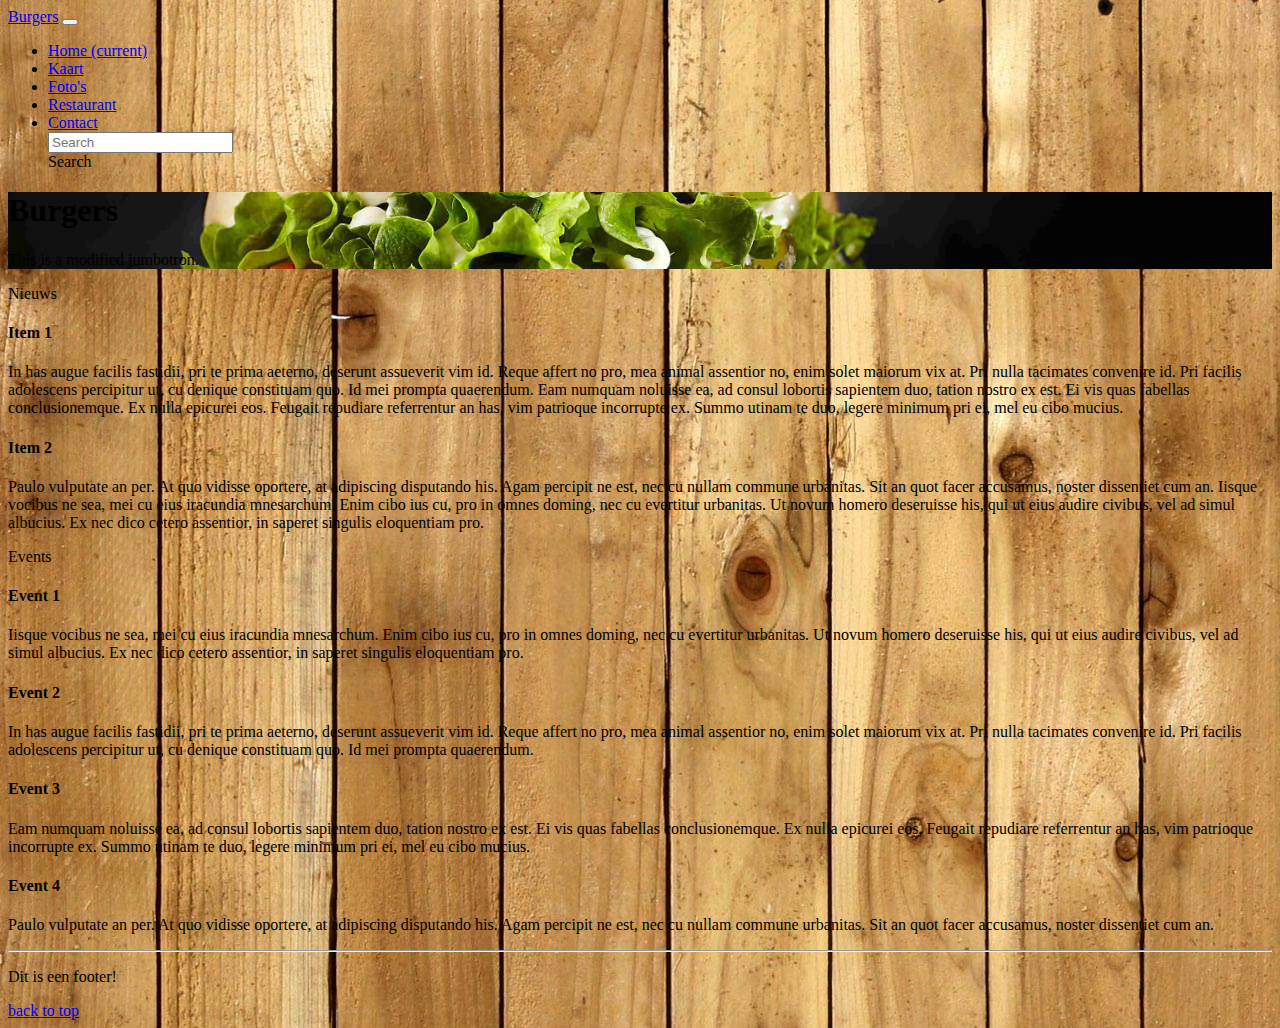
<file: index.html>
<!DOCTYPE html>
<html>
  <head>
    <meta charset="utf-8">
    <meta name="viewport" content="width=device-width, initial-scale=1.0">
    <link href="style.css" rel="stylesheet" type="text/css">
    <link rel="stylesheet" href="https://stackpath.bootstrapcdn.com/bootstrap/4.1.3/css/bootstrap.min.css" integrity="sha384-MCw98/SFnGE8fJT3GXwEOngsV7Zt27NXFoaoApmYm81iuXoPkFOJwJ8ERdknLPMO" crossorigin="anonymous">
    <title>restaurant-css-framework</title>
  </head>

  <body>

    <!--navigation-->

    <nav class="navbar navbar-expand-lg navbar-light bg-dark">

      <a class="navbar-brand" href="#!">Burgers</a>

      <button class="navbar-toggler" type="button" data-toggle="collapse" data-target="#navbarSupportedContent" aria-controls="navbarSupportedContent" aria-expanded="false" aria-label="Toggle navigation">
        <span class="navbar-toggler-icon"></span>
      </button>

      <div class="collapse navbar-collapse" id="navbarSupportedContent">

        <ul class="navbar-nav mr-auto">
          <li class="nav-item active">
            <a class="nav-link" href="index.html">Home <span class="sr-only">(current)</span></a>
          </li>

          <li class="nav-item active">
            <a class="nav-link" href="kaart.html">Kaart</a>
          </li>

          <li class="nav-item active">
            <a class="nav-link" href="fotos.html">Foto's</a>
          </li>

          <li class="nav-item active">
            <a class="nav-link" href="restaurant.html">Restaurant</a>
          </li>

          <li class="nav-item active">
            <a class="nav-link" href="contact.html">Contact</a>
          </li>

          <div class="input-group input-group-sm">
            <input type="text" class="form-control" aria-label="Small" aria-describedby="inputGroup-sizing-sm" placeholder="Search">

            <div class="input-group-append">
              <span class="input-group-text" id="inputGroup-sizing-sm">Search</span>
            </div>
          </div>

        </ul>
      </div>

    </nav>

    <!--jumbotron-->

    <div class="jumbotron jumbotron-fluid text-white" style=" background-image: url(images/jumbo_burger.jpg); background-size: 100%; background-position: center; background-repeat: no-repeat; background-color: transparent; min-width:383px;">
      <div class="container">
        <h1 class="display-4">Burgers</h1>
        <p class="lead">This is a modified jumbotron.</p>
      </div>
    </div>

    <!--content startpagina-->

    <div class="container">
      <div class="row">


        <div class="col-12 col-md-6">


          <div class="card text-white bg-dark mb-3 d-inline-block" style="max-width: auto;">
            <div class="card-header">Nieuws</div>
            <div class="card-body">
              <h4 class="card-title">Item 1</h4>
              <p class="card-text">

                In has augue facilis fastidii, pri te prima aeterno, deserunt assueverit vim id. Reque affert no pro, mea animal assentior no, enim solet maiorum vix at. Pri nulla tacimates convenire id. Pri facilis adolescens percipitur ut, cu denique constituam quo. Id mei prompta quaerendum.

                Eam numquam noluisse ea, ad consul lobortis sapientem duo, tation nostro ex est. Ei vis quas fabellas conclusionemque. Ex nulla epicurei eos. Feugait repudiare referrentur an has, vim patrioque incorrupte ex. Summo utinam te duo, legere minimum pri ei, mel eu cibo mucius.

              </p>

              <h4 class="card-title">Item 2</h4>
              <p class="card-text">

                Paulo vulputate an per. At quo vidisse oportere, at adipiscing disputando his. Agam percipit ne est, nec cu nullam commune urbanitas. Sit an quot facer accusamus, noster dissentiet cum an.

                Iisque vocibus ne sea, mei cu eius iracundia mnesarchum. Enim cibo ius cu, pro in omnes doming, nec cu evertitur urbanitas. Ut novum homero deseruisse his, qui ut eius audire civibus, vel ad simul albucius. Ex nec dico cetero assentior, in saperet singulis eloquentiam pro.

              </p>
            </div>
          </div>
        </div>


        <div class="col-12 col-md-6">


          <div class="card text-white bg-dark mb-3 d-inline-block" style="max-width: auto;">
            <div class="card-header">Events</div>
            <div class="card-body">
              <h4 class="card-title">Event 1</h4>
              <p class="card-text">

                Iisque vocibus ne sea, mei cu eius iracundia mnesarchum. Enim cibo ius cu, pro in omnes doming, nec cu evertitur urbanitas. Ut novum homero deseruisse his, qui ut eius audire civibus, vel ad simul albucius. Ex nec dico cetero assentior, in saperet singulis eloquentiam pro.

              </p>

              <h4 class="card-title">Event 2</h4>
              <p class="card-text">

                In has augue facilis fastidii, pri te prima aeterno, deserunt assueverit vim id. Reque affert no pro, mea animal assentior no, enim solet maiorum vix at. Pri nulla tacimates convenire id. Pri facilis adolescens percipitur ut, cu denique constituam quo. Id mei prompta quaerendum.

              </p>

              <h4 class="card-title">Event 3</h4>
              <p class="card-text">

                Eam numquam noluisse ea, ad consul lobortis sapientem duo, tation nostro ex est. Ei vis quas fabellas conclusionemque. Ex nulla epicurei eos. Feugait repudiare referrentur an has, vim patrioque incorrupte ex. Summo utinam te duo, legere minimum pri ei, mel eu cibo mucius.

              </p>

              <h4 class="card-title">Event 4</h4>
              <p class="card-text">

                Paulo vulputate an per. At quo vidisse oportere, at adipiscing disputando his. Agam percipit ne est, nec cu nullam commune urbanitas. Sit an quot facer accusamus, noster dissentiet cum an.

              </p>
            </div>
          </div>
        </div>




      </div>
    </div>

    <!--footer-->

    <hr>

    <div class="container-fluid text-muted">
      <div class="row">
        <p class="col-6">Dit is een footer!</p>
        <a class="col-6 text-right" href="#top">back to top</a>
      </div>
    </div>




    <script src="https://code.jquery.com/jquery-3.3.1.slim.min.js" integrity="sha384-q8i/X+965DzO0rT7abK41JStQIAqVgRVzpbzo5smXKp4YfRvH+8abtTE1Pi6jizo" crossorigin="anonymous"></script>
    <script src="https://cdnjs.cloudflare.com/ajax/libs/popper.js/1.14.3/umd/popper.min.js" integrity="sha384-ZMP7rVo3mIykV+2+9J3UJ46jBk0WLaUAdn689aCwoqbBJiSnjAK/l8WvCWPIPm49" crossorigin="anonymous"></script>
    <script src="https://stackpath.bootstrapcdn.com/bootstrap/4.1.3/js/bootstrap.min.js" integrity="sha384-ChfqqxuZUCnJSK3+MXmPNIyE6ZbWh2IMqE241rYiqJxyMiZ6OW/JmZQ5stwEULTy" crossorigin="anonymous"></script>
  </body>
</html>
</file>
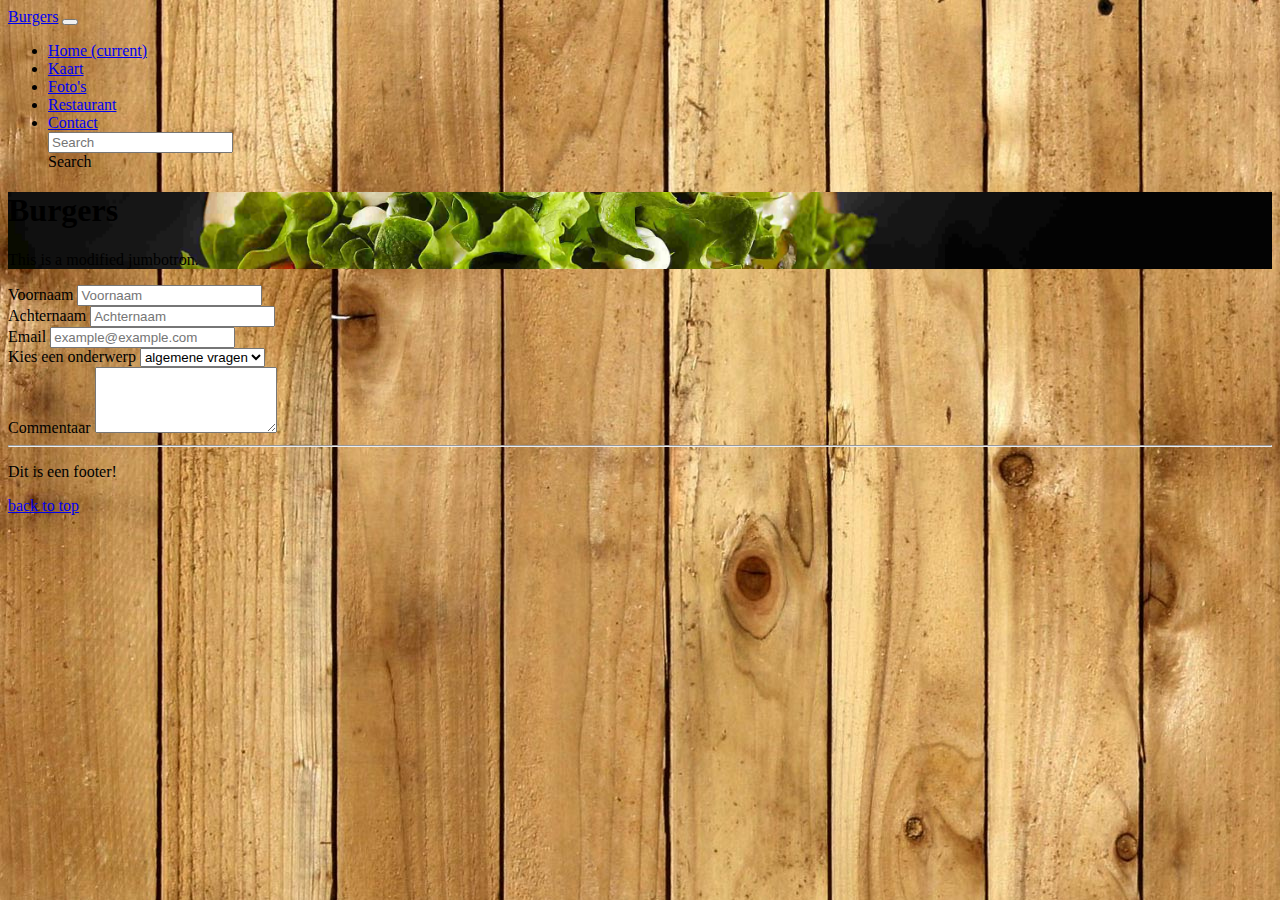
<file: contact.html>
<!DOCTYPE html>
<html>
  <head>
    <meta charset="utf-8">
    <meta name="viewport" content="width=device-width, initial-scale=1.0">
    <link href="style.css" rel="stylesheet" type="text/css">
    <link rel="stylesheet" href="https://stackpath.bootstrapcdn.com/bootstrap/4.1.3/css/bootstrap.min.css" integrity="sha384-MCw98/SFnGE8fJT3GXwEOngsV7Zt27NXFoaoApmYm81iuXoPkFOJwJ8ERdknLPMO" crossorigin="anonymous">
    <link rel="stylesheet" href="https://use.fontawesome.com/releases/v5.5.0/css/all.css" integrity="sha384-B4dIYHKNBt8Bc12p+WXckhzcICo0wtJAoU8YZTY5qE0Id1GSseTk6S+L3BlXeVIU" crossorigin="anonymous">
    <title>restaurant-css-framework</title>
  </head>

  <body>

    <!--navigation-->

    <nav class="navbar navbar-expand-md navbar-light bg-dark">

      <a class="navbar-brand" href="#!">Burgers</a>

      <button class="navbar-toggler" type="button" data-toggle="collapse" data-target="#navbarSupportedContent" aria-controls="navbarSupportedContent" aria-expanded="false" aria-label="Toggle navigation">
        <span class="navbar-toggler-icon"></span>
      </button>

      <div class="collapse navbar-collapse" id="navbarSupportedContent">

        <ul class="navbar-nav mr-auto">
          <li class="nav-item active">
            <a class="nav-link" href="index.html">Home <span class="sr-only">(current)</span></a>
          </li>

          <li class="nav-item active">
            <a class="nav-link" href="kaart.html">Kaart</a>
          </li>

          <li class="nav-item active">
            <a class="nav-link" href="fotos.html">Foto's</a>
          </li>

          <li class="nav-item active">
            <a class="nav-link" href="restaurant.html">Restaurant</a>
          </li>

          <li class="nav-item active">
            <a class="nav-link" href="contact.html">Contact</a>
          </li>

          <div class="input-group input-group-sm">
            <input type="text" class="form-control" aria-label="Small" aria-describedby="inputGroup-sizing-sm" placeholder="Search">

            <div class="input-group-append">
              <span class="input-group-text" id="inputGroup-sizing-sm">Search</span>
            </div>
          </div>

        </ul>
      </div>

    </nav>

    <!--jumbotron-->

    <div class="jumbotron jumbotron-fluid text-white" style=" background-image: url(images/jumbo_burger.jpg); background-size: 100%; background-position: center; background-repeat: no-repeat; background-color: transparent; min-width:383px;">
      <div class="container">
        <h1 class="display-4">Burgers</h1>
        <p class="lead">This is a modified jumbotron.</p>
      </div>
    </div>

    <!--content restaurant-->

    <div class="container">

      <form class="row">
        <div class="col-12 col-sm-6 col-lg-4 form-group">
          <label>Voornaam</label>
          <input type="text" class="form-control" placeholder="Voornaam"></input>
        </div>

        <div class="col-12 col-sm-6 col-lg-4 form-group">
          <label>Achternaam</label>
          <input type="text" class="form-control" placeholder="Achternaam"></input>
        </div>

        <div class="col-12 col-sm-6 col-lg-4 form-group">
          <label>Email</label>
          <input type="text" class="form-control" placeholder="example@example.com"></input>
        </div>

        <div class="col-12 col-sm-6 col-lg-4 form-group">
          <label>Kies een onderwerp</label>
          <select class="form-control">
            <option>algemene vragen</option>
            <option>zakelijk</option>
            <option>complimenten</option>
            <option>klacht</option>
          </select>
        </div>

        <div class="col-12 form-group">
          <label>Commentaar</label>
          <textarea class="form-control" rows="4"></textarea>
        </div>

        <div class="d-flex justify-content-end col-12">
          <a href="#"><span class="fas fa-upload" style="font-size:3em;"></span></a>
        </div>

      </form>

    </div>

    <!--footer-->

    <hr>

    <div class="container-fluid text-muted">
      <div class="row">
        <p class="col-6">Dit is een footer!</p>
        <a class="col-6 text-right" href="#top">back to top</a>
      </div>
    </div>




    <script src="https://code.jquery.com/jquery-3.3.1.slim.min.js" integrity="sha384-q8i/X+965DzO0rT7abK41JStQIAqVgRVzpbzo5smXKp4YfRvH+8abtTE1Pi6jizo" crossorigin="anonymous"></script>
    <script src="https://cdnjs.cloudflare.com/ajax/libs/popper.js/1.14.3/umd/popper.min.js" integrity="sha384-ZMP7rVo3mIykV+2+9J3UJ46jBk0WLaUAdn689aCwoqbBJiSnjAK/l8WvCWPIPm49" crossorigin="anonymous"></script>
    <script src="https://stackpath.bootstrapcdn.com/bootstrap/4.1.3/js/bootstrap.min.js" integrity="sha384-ChfqqxuZUCnJSK3+MXmPNIyE6ZbWh2IMqE241rYiqJxyMiZ6OW/JmZQ5stwEULTy" crossorigin="anonymous"></script>
  </body>
</html>
</file>
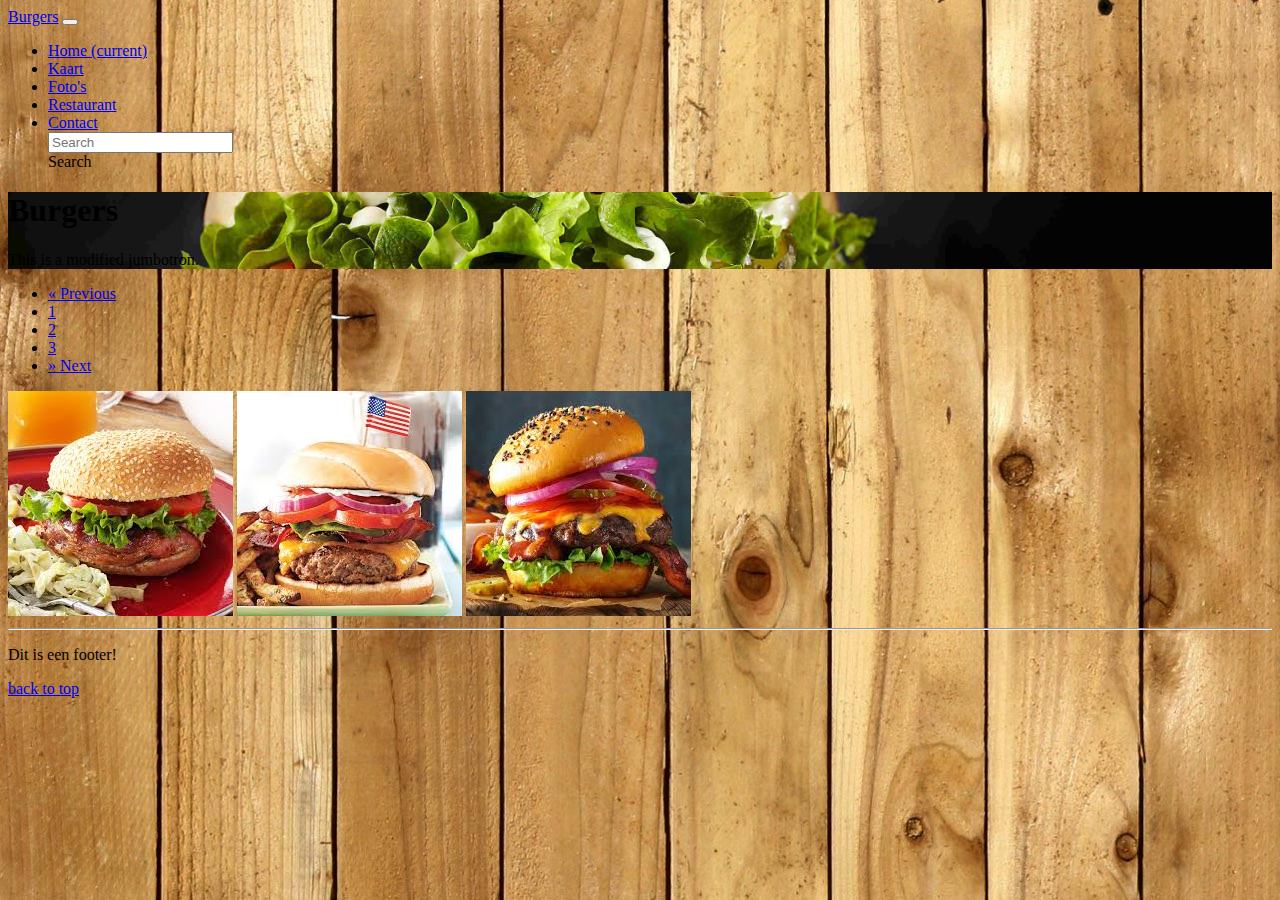
<file: fotos.html>
<!DOCTYPE html>
<html>
  <head>
    <meta charset="utf-8">
    <meta name="viewport" content="width=device-width, initial-scale=1.0">
    <link href="style.css" rel="stylesheet" type="text/css">
    <link rel="stylesheet" href="https://stackpath.bootstrapcdn.com/bootstrap/4.1.3/css/bootstrap.min.css" integrity="sha384-MCw98/SFnGE8fJT3GXwEOngsV7Zt27NXFoaoApmYm81iuXoPkFOJwJ8ERdknLPMO" crossorigin="anonymous">
    <link rel="stylesheet" href="https://use.fontawesome.com/releases/v5.5.0/css/all.css" integrity="sha384-B4dIYHKNBt8Bc12p+WXckhzcICo0wtJAoU8YZTY5qE0Id1GSseTk6S+L3BlXeVIU" crossorigin="anonymous">
    <title>restaurant-css-framework</title>
  </head>

  <body>

    <!--navigation-->

    <nav class="navbar navbar-expand-md navbar-light bg-dark">

      <a class="navbar-brand" href="#!">Burgers</a>

      <button class="navbar-toggler" type="button" data-toggle="collapse" data-target="#navbarSupportedContent" aria-controls="navbarSupportedContent" aria-expanded="false" aria-label="Toggle navigation">
        <span class="navbar-toggler-icon"></span>
      </button>

      <div class="collapse navbar-collapse" id="navbarSupportedContent">

        <ul class="navbar-nav mr-auto">
          <li class="nav-item active">
            <a class="nav-link" href="index.html">Home <span class="sr-only">(current)</span></a>
          </li>

          <li class="nav-item active">
            <a class="nav-link" href="kaart.html">Kaart</a>
          </li>

          <li class="nav-item active">
            <a class="nav-link" href="fotos.html">Foto's</a>
          </li>

          <li class="nav-item active">
            <a class="nav-link" href="restaurant.html">Restaurant</a>
          </li>

          <li class="nav-item active">
            <a class="nav-link" href="contact.html">Contact</a>
          </li>

          <div class="input-group input-group-sm">
            <input type="text" class="form-control" aria-label="Small" aria-describedby="inputGroup-sizing-sm" placeholder="Search">

            <div class="input-group-append">
              <span class="input-group-text" id="inputGroup-sizing-sm">Search</span>
            </div>
          </div>

        </ul>
      </div>

    </nav>

    <!--jumbotron-->

    <div class="jumbotron jumbotron-fluid text-white" style=" background-image: url(images/jumbo_burger.jpg); background-size: 100%; background-position: center; background-repeat: no-repeat; background-color: transparent; min-width:383px;">
      <div class="container">
        <h1 class="display-4">Burgers</h1>
        <p class="lead">This is a modified jumbotron.</p>
      </div>
    </div>

    <!--content kaart-->

    <div class="container">

      <nav aria-label="Page navigation example">
        <ul class="pagination">
          <li class="page-item disabled">
            <a class="page-link" href="#!" aria-label="Previous">
              <span aria-hidden="true">&laquo;</span>
              <span class="sr-only">Previous</span>
            </a>
          </li>
          <li class="page-item active"><a class="page-link" href="fotos.html">1</a></li>
          <li class="page-item"><a class="page-link" href="fotos2.html">2</a></li>
          <li class="page-item"><a class="page-link" href="fotos3.html">3</a></li>
          <li class="page-item">
            <a class="page-link" href="fotos2.html" aria-label="Next">
              <span aria-hidden="true">&raquo;</span>
              <span class="sr-only">Next</span>
            </a>
          </li>
        </ul>
      </nav>

      <!--foto 1ste set-->

    <div class="row">

      <img src="images/burger_1.jpeg" alt="burger" class="col-12 col-sm-4 mt-2 mx-auto rounded-circle" style="max-width:300px;height:100%">
      <img src="images/burger_2.jpeg" alt="burger" class="col-12 col-sm-4 mt-2 mx-auto rounded-circle" style="max-width:300px;height:100%">
      <img src="images/burger_3.jpeg" alt="burger" class="col-12 col-sm-4 mt-2 mx-auto rounded-circle" style="max-width:300px;height:100%">

    </div>

    </div>

    <!--footer-->

    <hr>

    <div class="container-fluid text-muted">
      <div class="row">
        <p class="col-6">Dit is een footer!</p>
        <a class="col-6 text-right" href="#top">back to top</a>
      </div>
    </div>




    <script src="https://code.jquery.com/jquery-3.3.1.slim.min.js" integrity="sha384-q8i/X+965DzO0rT7abK41JStQIAqVgRVzpbzo5smXKp4YfRvH+8abtTE1Pi6jizo" crossorigin="anonymous"></script>
    <script src="https://cdnjs.cloudflare.com/ajax/libs/popper.js/1.14.3/umd/popper.min.js" integrity="sha384-ZMP7rVo3mIykV+2+9J3UJ46jBk0WLaUAdn689aCwoqbBJiSnjAK/l8WvCWPIPm49" crossorigin="anonymous"></script>
    <script src="https://stackpath.bootstrapcdn.com/bootstrap/4.1.3/js/bootstrap.min.js" integrity="sha384-ChfqqxuZUCnJSK3+MXmPNIyE6ZbWh2IMqE241rYiqJxyMiZ6OW/JmZQ5stwEULTy" crossorigin="anonymous"></script>
  </body>
</html>
</file>
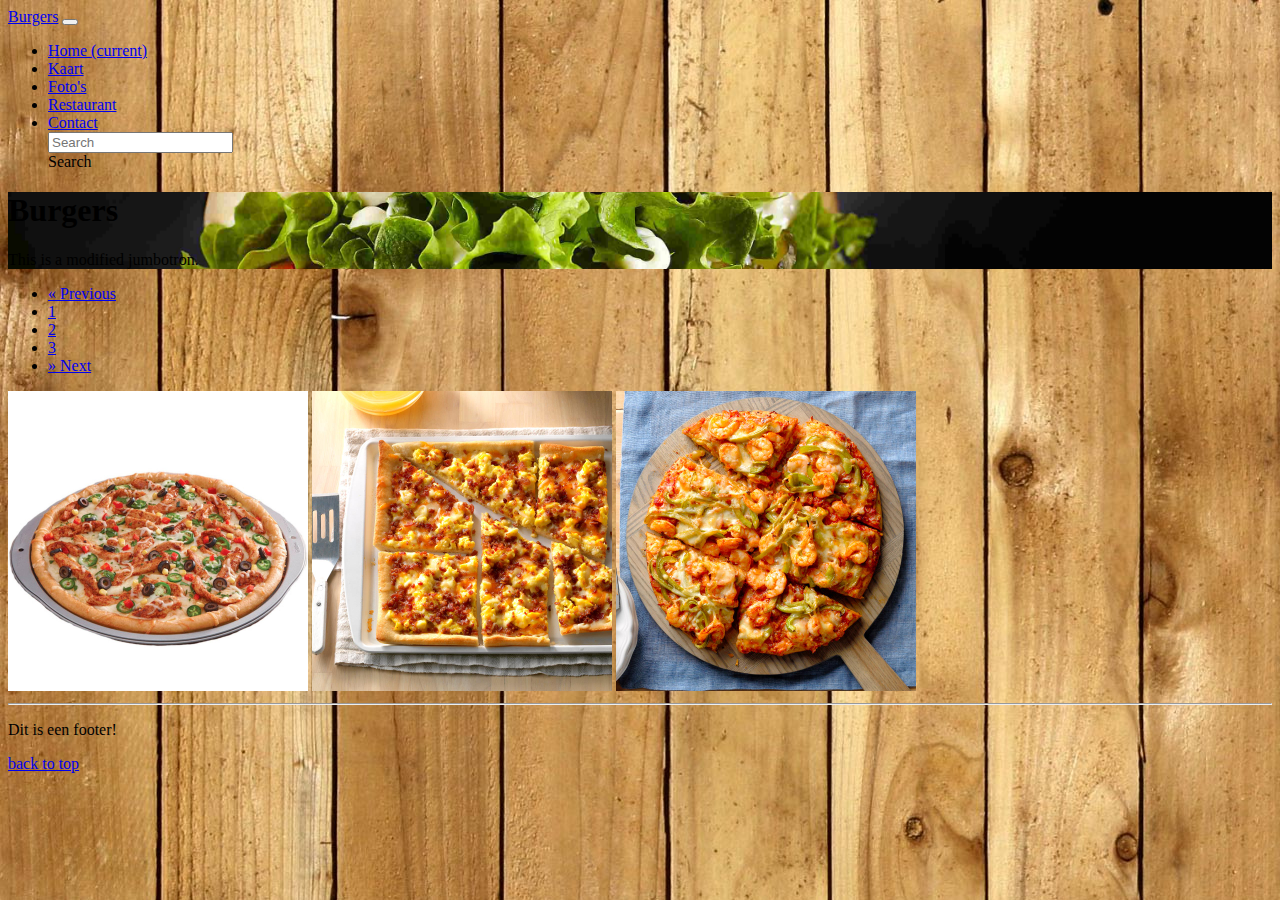
<file: fotos2.html>
<!DOCTYPE html>
<html>
  <head>
    <meta charset="utf-8">
    <meta name="viewport" content="width=device-width, initial-scale=1.0">
    <link href="style.css" rel="stylesheet" type="text/css">
    <link rel="stylesheet" href="https://stackpath.bootstrapcdn.com/bootstrap/4.1.3/css/bootstrap.min.css" integrity="sha384-MCw98/SFnGE8fJT3GXwEOngsV7Zt27NXFoaoApmYm81iuXoPkFOJwJ8ERdknLPMO" crossorigin="anonymous">
    <link rel="stylesheet" href="https://use.fontawesome.com/releases/v5.5.0/css/all.css" integrity="sha384-B4dIYHKNBt8Bc12p+WXckhzcICo0wtJAoU8YZTY5qE0Id1GSseTk6S+L3BlXeVIU" crossorigin="anonymous">
    <title>restaurant-css-framework</title>
  </head>

  <body>

    <!--navigation-->

    <nav class="navbar navbar-expand-md navbar-light bg-dark">

      <a class="navbar-brand" href="#!">Burgers</a>

      <button class="navbar-toggler" type="button" data-toggle="collapse" data-target="#navbarSupportedContent" aria-controls="navbarSupportedContent" aria-expanded="false" aria-label="Toggle navigation">
        <span class="navbar-toggler-icon"></span>
      </button>

      <div class="collapse navbar-collapse" id="navbarSupportedContent">

        <ul class="navbar-nav mr-auto">
          <li class="nav-item active">
            <a class="nav-link" href="index.html">Home <span class="sr-only">(current)</span></a>
          </li>

          <li class="nav-item active">
            <a class="nav-link" href="kaart.html">Kaart</a>
          </li>

          <li class="nav-item active">
            <a class="nav-link" href="fotos.html">Foto's</a>
          </li>

          <li class="nav-item active">
            <a class="nav-link" href="restaurant.html">Restaurant</a>
          </li>

          <li class="nav-item active">
            <a class="nav-link" href="contact.html">Contact</a>
          </li>

          <div class="input-group input-group-sm">
            <input type="text" class="form-control" aria-label="Small" aria-describedby="inputGroup-sizing-sm" placeholder="Search">

            <div class="input-group-append">
              <span class="input-group-text" id="inputGroup-sizing-sm">Search</span>
            </div>
          </div>

        </ul>
      </div>

    </nav>

    <!--jumbotron-->

    <div class="jumbotron jumbotron-fluid text-white" style=" background-image: url(images/jumbo_burger.jpg); background-size: 100%; background-position: center; background-repeat: no-repeat; background-color: transparent; min-width:383px;">
      <div class="container">
        <h1 class="display-4">Burgers</h1>
        <p class="lead">This is a modified jumbotron.</p>
      </div>
    </div>

    <!--content kaart-->

    <div class="container">

      <nav aria-label="Page navigation example">
        <ul class="pagination">
          <li class="page-item">
            <a class="page-link" href="fotos.html" aria-label="Previous">
              <span aria-hidden="true">&laquo;</span>
              <span class="sr-only">Previous</span>
            </a>
          </li>
          <li class="page-item"><a class="page-link" href="fotos.html">1</a></li>
          <li class="page-item active"><a class="page-link" href="fotos2.html">2</a></li>
          <li class="page-item"><a class="page-link" href="fotos3.html">3</a></li>
          <li class="page-item">
            <a class="page-link" href="fotos3.html" aria-label="Next">
              <span aria-hidden="true">&raquo;</span>
              <span class="sr-only">Next</span>
            </a>
          </li>
        </ul>
      </nav>

      <!--foto 2de set-->

      <div class="row">

        <img src="images/pizza_1.jpg" alt="pizza" class="col-12 col-sm-4 mt-2 mx-auto rounded-circle" style="max-width:300px;height:100%">
        <img src="images/pizza_2.jpg" alt="pizza" class="col-12 col-sm-4 mt-2 mx-auto rounded-circle" style="max-width:300px;height:100%">
        <img src="images/pizza_3.jpg" alt="pizza" class="col-12 col-sm-4 mt-2 mx-auto rounded-circle" style="max-width:300px;height:100%">

      </div>

    </div>

    <!--footer-->

    <hr>

    <div class="container-fluid text-muted">
      <div class="row">
        <p class="col-6">Dit is een footer!</p>
        <a class="col-6 text-right" href="#top">back to top</a>
      </div>
    </div>




    <script src="https://code.jquery.com/jquery-3.3.1.slim.min.js" integrity="sha384-q8i/X+965DzO0rT7abK41JStQIAqVgRVzpbzo5smXKp4YfRvH+8abtTE1Pi6jizo" crossorigin="anonymous"></script>
    <script src="https://cdnjs.cloudflare.com/ajax/libs/popper.js/1.14.3/umd/popper.min.js" integrity="sha384-ZMP7rVo3mIykV+2+9J3UJ46jBk0WLaUAdn689aCwoqbBJiSnjAK/l8WvCWPIPm49" crossorigin="anonymous"></script>
    <script src="https://stackpath.bootstrapcdn.com/bootstrap/4.1.3/js/bootstrap.min.js" integrity="sha384-ChfqqxuZUCnJSK3+MXmPNIyE6ZbWh2IMqE241rYiqJxyMiZ6OW/JmZQ5stwEULTy" crossorigin="anonymous"></script>
  </body>
</html>
</file>
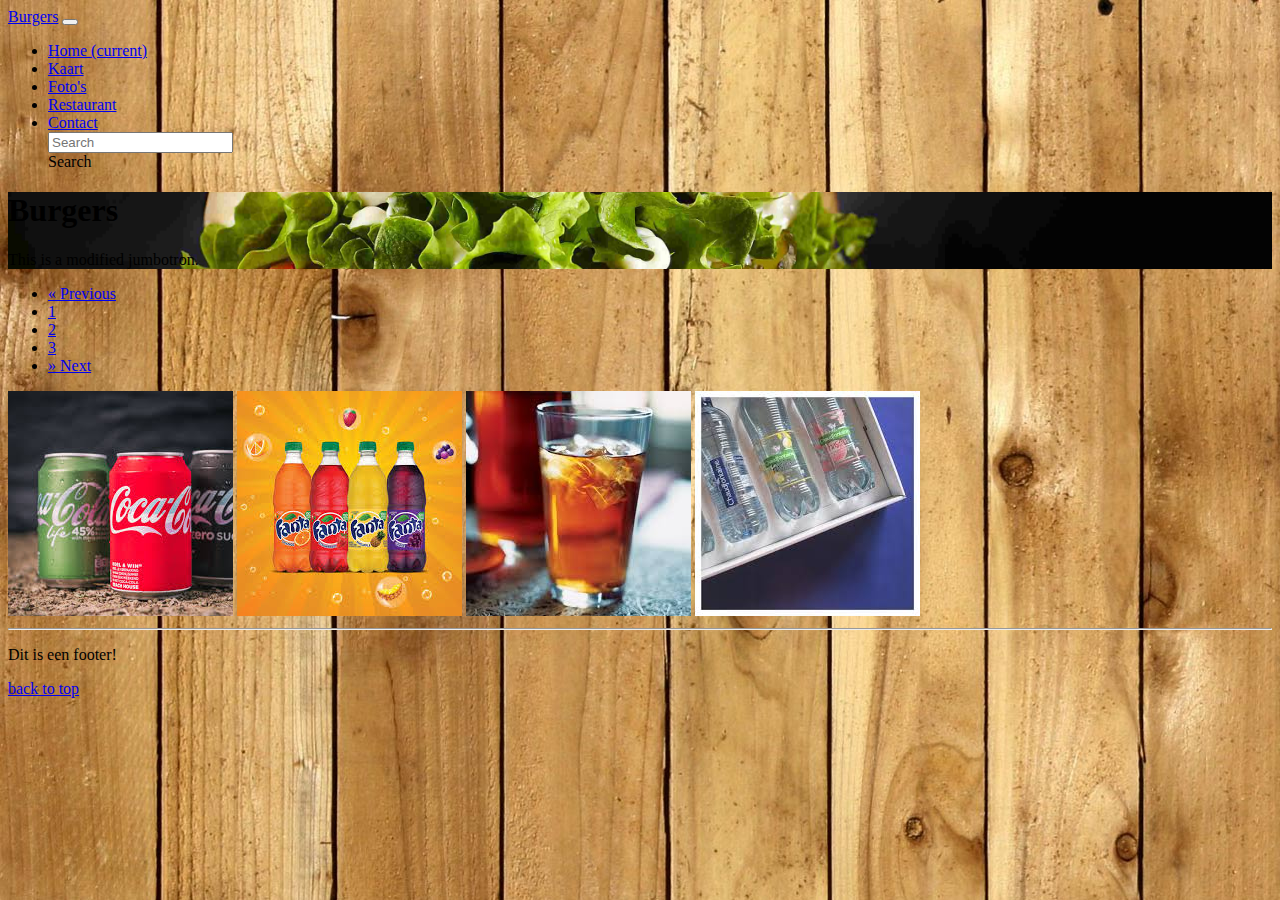
<file: fotos3.html>
<!DOCTYPE html>
<html>
  <head>
    <meta charset="utf-8">
    <meta name="viewport" content="width=device-width, initial-scale=1.0">
    <link href="style.css" rel="stylesheet" type="text/css">
    <link rel="stylesheet" href="https://stackpath.bootstrapcdn.com/bootstrap/4.1.3/css/bootstrap.min.css" integrity="sha384-MCw98/SFnGE8fJT3GXwEOngsV7Zt27NXFoaoApmYm81iuXoPkFOJwJ8ERdknLPMO" crossorigin="anonymous">
    <link rel="stylesheet" href="https://use.fontawesome.com/releases/v5.5.0/css/all.css" integrity="sha384-B4dIYHKNBt8Bc12p+WXckhzcICo0wtJAoU8YZTY5qE0Id1GSseTk6S+L3BlXeVIU" crossorigin="anonymous">
    <title>restaurant-css-framework</title>
  </head>

  <body>

    <!--navigation-->

    <nav class="navbar navbar-expand-md navbar-light bg-dark">

      <a class="navbar-brand" href="#!">Burgers</a>

      <button class="navbar-toggler" type="button" data-toggle="collapse" data-target="#navbarSupportedContent" aria-controls="navbarSupportedContent" aria-expanded="false" aria-label="Toggle navigation">
        <span class="navbar-toggler-icon"></span>
      </button>

      <div class="collapse navbar-collapse" id="navbarSupportedContent">

        <ul class="navbar-nav mr-auto">
          <li class="nav-item active">
            <a class="nav-link" href="index.html">Home <span class="sr-only">(current)</span></a>
          </li>

          <li class="nav-item active">
            <a class="nav-link" href="kaart.html">Kaart</a>
          </li>

          <li class="nav-item active">
            <a class="nav-link" href="fotos.html">Foto's</a>
          </li>

          <li class="nav-item active">
            <a class="nav-link" href="restaurant.html">Restaurant</a>
          </li>

          <li class="nav-item active">
            <a class="nav-link" href="contact.html">Contact</a>
          </li>

          <div class="input-group input-group-sm">
            <input type="text" class="form-control" aria-label="Small" aria-describedby="inputGroup-sizing-sm" placeholder="Search">

            <div class="input-group-append">
              <span class="input-group-text" id="inputGroup-sizing-sm">Search</span>
            </div>
          </div>

        </ul>
      </div>

    </nav>

    <!--jumbotron-->

    <div class="jumbotron jumbotron-fluid text-white" style=" background-image: url(images/jumbo_burger.jpg); background-size: 100%; background-position: center; background-repeat: no-repeat; background-color: transparent; min-width:383px;">
      <div class="container">
        <h1 class="display-4">Burgers</h1>
        <p class="lead">This is a modified jumbotron.</p>
      </div>
    </div>

    <!--content kaart-->

    <div class="container">

      <nav aria-label="Page navigation example">
        <ul class="pagination">
          <li class="page-item">
            <a class="page-link" href="fotos2.html" aria-label="Previous">
              <span aria-hidden="true">&laquo;</span>
              <span class="sr-only">Previous</span>
            </a>
          </li>
          <li class="page-item"><a class="page-link" href="fotos.html">1</a></li>
          <li class="page-item"><a class="page-link" href="fotos2.html">2</a></li>
          <li class="page-item active"><a class="page-link" href="fotos3.html">3</a></li>
          <li class="page-item disabled">
            <a class="page-link" href="#!" aria-label="Next">
              <span aria-hidden="true">&raquo;</span>
              <span class="sr-only">Next</span>
            </a>
          </li>
        </ul>
      </nav>

      <!--foto 3de set-->

      <div class="row">

        <img src="images/drink_1.jpeg" alt="cola" class="col-12 col-sm-3 mt-2 mx-auto rounded-circle" style="max-width:300px;height:100%">
        <img src="images/drink_2.jpeg" alt="fanta" class="col-12 col-sm-3 mt-2 mx-auto rounded-circle" style="max-width:300px;height:100%">
        <img src="images/drink_3.jpeg" alt="ice tea" class="col-12 col-sm-3 mt-2 mx-auto rounded-circle" style="max-width:300px;height:100%">
        <img src="images/drink_4.jpeg" alt="water" class="col-12 col-sm-3 mt-2 mx-auto rounded-circle" style="max-width:300px;height:100%">

      </div>

    </div>

    <!--footer-->

    <hr>

    <div class="container-fluid text-muted">
      <div class="row">
        <p class="col-6">Dit is een footer!</p>
        <a class="col-6 text-right" href="#top">back to top</a>
      </div>
    </div>




    <script src="https://code.jquery.com/jquery-3.3.1.slim.min.js" integrity="sha384-q8i/X+965DzO0rT7abK41JStQIAqVgRVzpbzo5smXKp4YfRvH+8abtTE1Pi6jizo" crossorigin="anonymous"></script>
    <script src="https://cdnjs.cloudflare.com/ajax/libs/popper.js/1.14.3/umd/popper.min.js" integrity="sha384-ZMP7rVo3mIykV+2+9J3UJ46jBk0WLaUAdn689aCwoqbBJiSnjAK/l8WvCWPIPm49" crossorigin="anonymous"></script>
    <script src="https://stackpath.bootstrapcdn.com/bootstrap/4.1.3/js/bootstrap.min.js" integrity="sha384-ChfqqxuZUCnJSK3+MXmPNIyE6ZbWh2IMqE241rYiqJxyMiZ6OW/JmZQ5stwEULTy" crossorigin="anonymous"></script>
  </body>
</html>
</file>
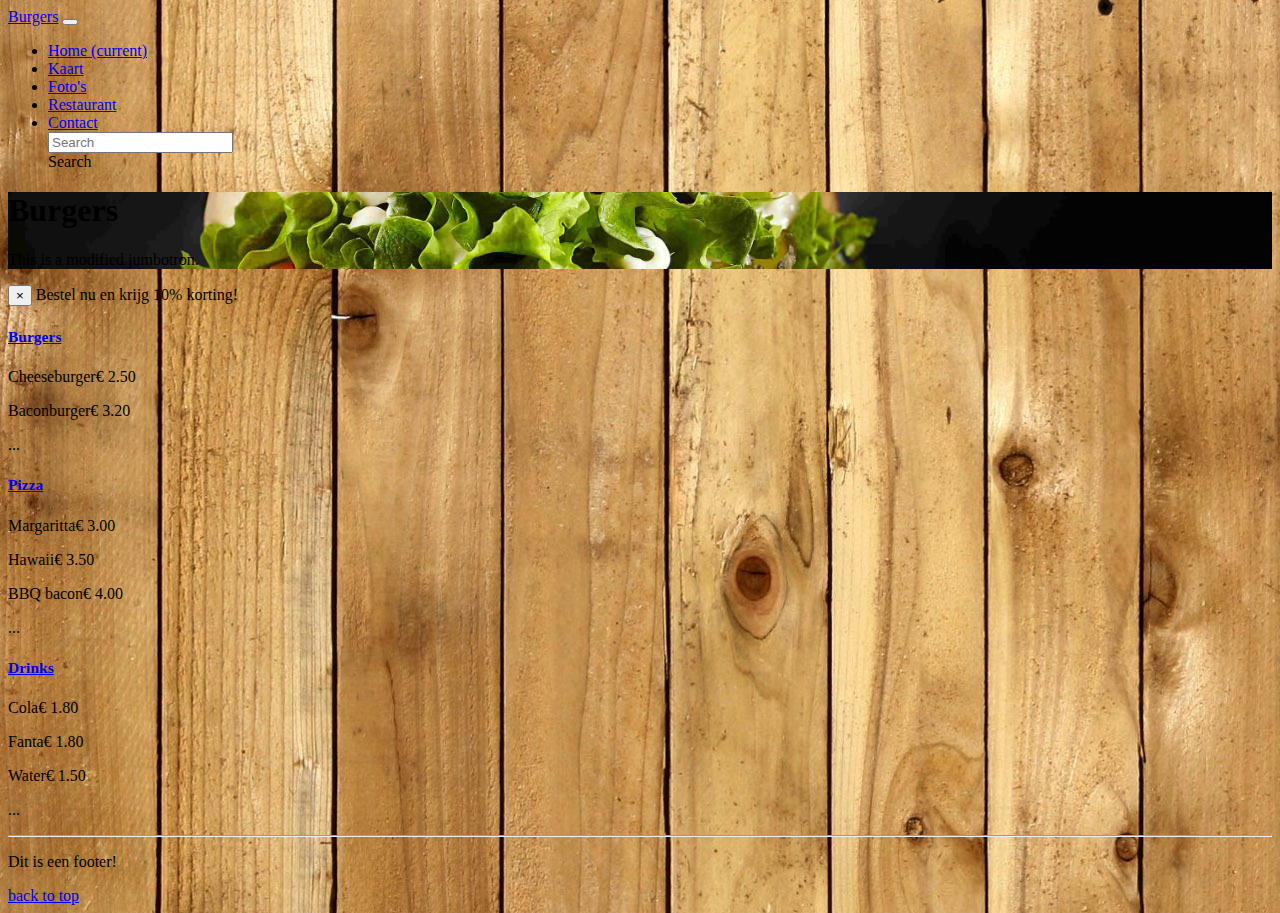
<file: kaart.html>
<!DOCTYPE html>
<html>
  <head>
    <meta charset="utf-8">
    <meta name="viewport" content="width=device-width, initial-scale=1.0">
    <link href="style.css" rel="stylesheet" type="text/css">
    <link rel="stylesheet" href="https://stackpath.bootstrapcdn.com/bootstrap/4.1.3/css/bootstrap.min.css" integrity="sha384-MCw98/SFnGE8fJT3GXwEOngsV7Zt27NXFoaoApmYm81iuXoPkFOJwJ8ERdknLPMO" crossorigin="anonymous">
    <link rel="stylesheet" href="https://use.fontawesome.com/releases/v5.5.0/css/all.css" integrity="sha384-B4dIYHKNBt8Bc12p+WXckhzcICo0wtJAoU8YZTY5qE0Id1GSseTk6S+L3BlXeVIU" crossorigin="anonymous">
    <title>restaurant-css-framework</title>
  </head>

  <body>

    <!--navigation-->

    <nav class="navbar navbar-expand-md navbar-light bg-dark">

      <a class="navbar-brand" href="#!">Burgers</a>

      <button class="navbar-toggler" type="button" data-toggle="collapse" data-target="#navbarSupportedContent" aria-controls="navbarSupportedContent" aria-expanded="false" aria-label="Toggle navigation">
        <span class="navbar-toggler-icon"></span>
      </button>

      <div class="collapse navbar-collapse" id="navbarSupportedContent">

        <ul class="navbar-nav mr-auto">
          <li class="nav-item active">
            <a class="nav-link" href="index.html">Home <span class="sr-only">(current)</span></a>
          </li>

          <li class="nav-item active">
            <a class="nav-link" href="kaart.html">Kaart</a>
          </li>

          <li class="nav-item active">
            <a class="nav-link" href="fotos.html">Foto's</a>
          </li>

          <li class="nav-item active">
            <a class="nav-link" href="restaurant.html">Restaurant</a>
          </li>

          <li class="nav-item active">
            <a class="nav-link" href="contact.html">Contact</a>
          </li>

          <div class="input-group input-group-sm">
            <input type="text" class="form-control" aria-label="Small" aria-describedby="inputGroup-sizing-sm" placeholder="Search">

            <div class="input-group-append">
              <span class="input-group-text" id="inputGroup-sizing-sm">Search</span>
            </div>
          </div>

        </ul>
      </div>

    </nav>

    <!--jumbotron-->

    <div class="jumbotron jumbotron-fluid text-white" style=" background-image: url(images/jumbo_burger.jpg); background-size: 100%; background-position: center; background-repeat: no-repeat; background-color: transparent; min-width:383px;">
      <div class="container">
        <h1 class="display-4">Burgers</h1>
        <p class="lead">This is a modified jumbotron.</p>
      </div>
    </div>

    <!--content kaart-->

    <div class="container">

      <div class="alert alert-success alert-dismissible">
        <button type="button" class="close" data-dismiss="alert">&times;</button>
        <span>Bestel nu en krijg 10% korting!</span>
      </div>

      <div id="accordion" role="tablist">
        <div class="card bg-dark">

          <div class="card-header" role="tab" id="headingOne">
            <h5 class="mb-0">
              <a data-toggle="collapse" href="#collapseOne" aria-expanded="true" aria-controls="collapseOne">
                <h3>Burgers</h3>
              </a>
            </h5>
          </div>

          <div id="collapseOne" class="collapse show" role="tabpanel" aria-labelledby="headingOne">
            <div class="card-body">
              <p class="d-flex justify-content-between align-items-center">Cheeseburger<span class="badge badge-primary badge-pill">€ 2.50</span></p>
              <p class="d-flex justify-content-between align-items-center">Baconburger<span class="badge badge-primary badge-pill">€ 3.20</span></p>
              <p>...</p>
            </div>
          </div>

        </div>



        <div class="card bg-dark">

          <div class="card-header" role="tab" id="headingTwo">
            <h5 class="mb-0">
              <a class="collapsed" data-toggle="collapse" href="#collapseTwo" aria-expanded="true" aria-controls="collapseTwo">
                <h3>Pizza</h3>
              </a>
            </h5>
          </div>

          <div id="collapseTwo" class="collapse show" role="tabpanel" aria-labelledby="headingTwo">
            <div class="card-body">
              <p class="d-flex justify-content-between align-items-center">Margaritta<span class="badge badge-primary badge-pill">€ 3.00</span></p>
              <p class="d-flex justify-content-between align-items-center">Hawaii<span class="badge badge-primary badge-pill">€ 3.50</span></p>
              <p class="d-flex justify-content-between align-items-center">BBQ bacon<span class="badge badge-primary badge-pill">€ 4.00</span></p>
              <p>...</p>
            </div>
          </div>

        </div>



        <div class="card bg-dark">

          <div class="card-header" role="tab" id="headingThree">
            <h5 class="mb-0">
              <a class="collapsed" data-toggle="collapse" href="#collapseThree" aria-expanded="true" aria-controls="collapseThree">
                <h3>Drinks</h3>
              </a>
            </h5>
          </div>

          <div id="collapseThree" class="collapse show" role="tabpanel" aria-labelledby="headingThree">
            <div class="card-body">
              <p class="d-flex justify-content-between align-items-center">Cola<span class="badge badge-primary badge-pill">€ 1.80</span></p>
              <p class="d-flex justify-content-between align-items-center">Fanta<span class="badge badge-primary badge-pill">€ 1.80</span></p>
              <p class="d-flex justify-content-between align-items-center">Water<span class="badge badge-primary badge-pill">€ 1.50</span></p>
              <p>...</p>
            </div>
          </div>

        </div>
      </div>

    </div>

    <!--footer-->

    <hr>

    <div class="container-fluid text-muted">
      <div class="row">
        <p class="col-6">Dit is een footer!</p>
        <a class="col-6 text-right" href="#top">back to top</a>
      </div>
    </div>




    <script src="https://code.jquery.com/jquery-3.3.1.slim.min.js" integrity="sha384-q8i/X+965DzO0rT7abK41JStQIAqVgRVzpbzo5smXKp4YfRvH+8abtTE1Pi6jizo" crossorigin="anonymous"></script>
    <script src="https://cdnjs.cloudflare.com/ajax/libs/popper.js/1.14.3/umd/popper.min.js" integrity="sha384-ZMP7rVo3mIykV+2+9J3UJ46jBk0WLaUAdn689aCwoqbBJiSnjAK/l8WvCWPIPm49" crossorigin="anonymous"></script>
    <script src="https://stackpath.bootstrapcdn.com/bootstrap/4.1.3/js/bootstrap.min.js" integrity="sha384-ChfqqxuZUCnJSK3+MXmPNIyE6ZbWh2IMqE241rYiqJxyMiZ6OW/JmZQ5stwEULTy" crossorigin="anonymous"></script>
  </body>
</html>
</file>
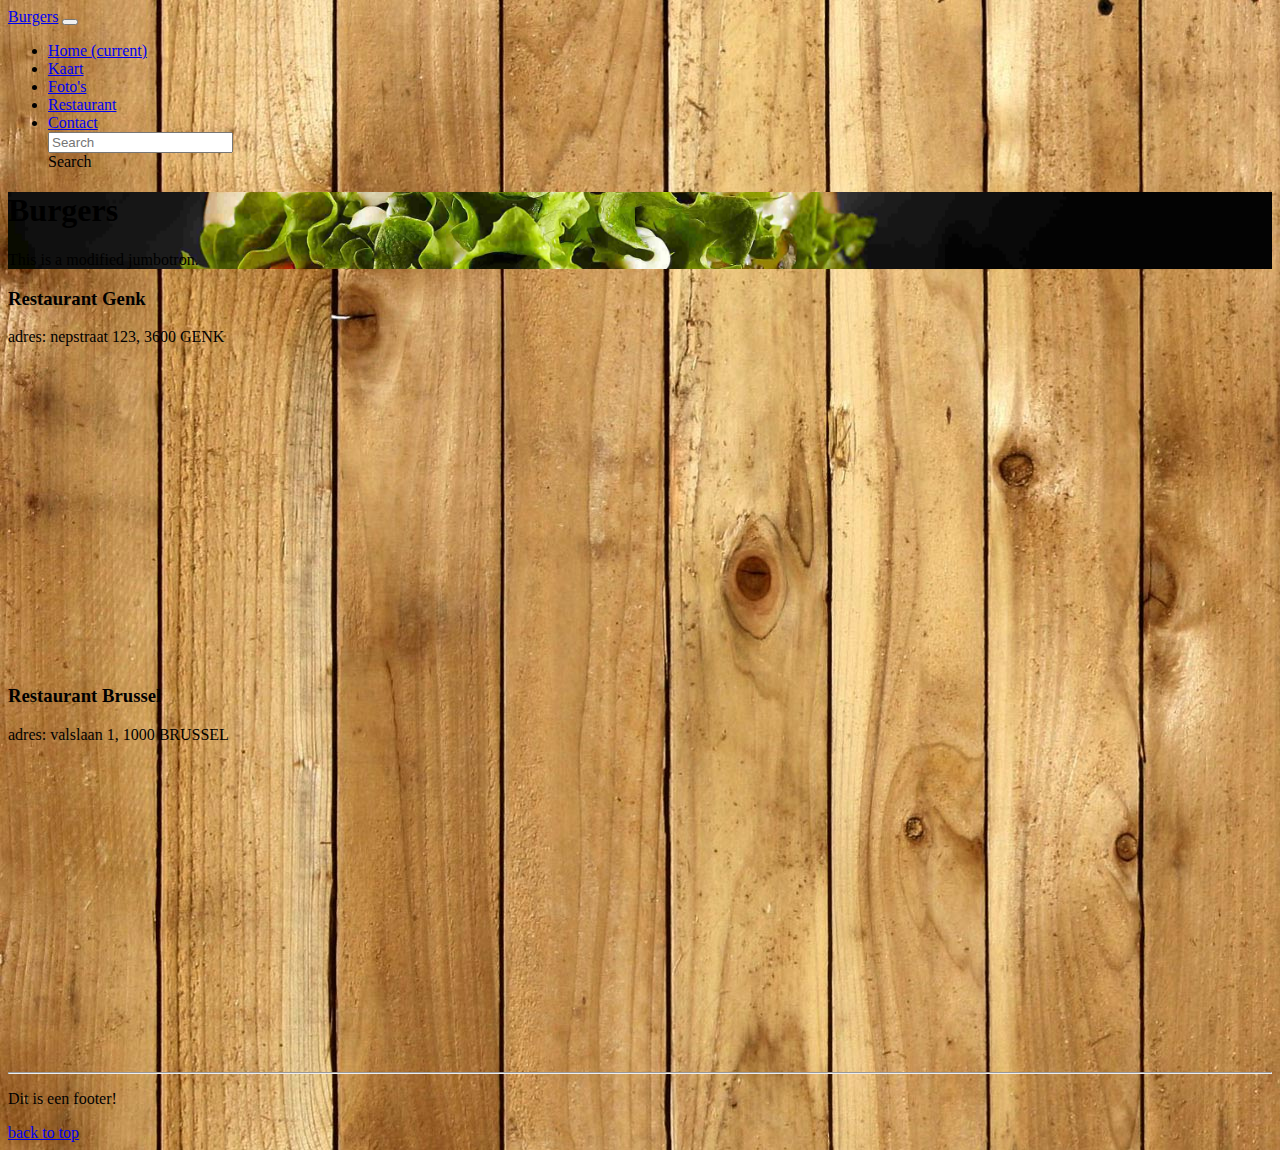
<file: restaurant.html>
<!DOCTYPE html>
<html>
  <head>
    <meta charset="utf-8">
    <meta name="viewport" content="width=device-width, initial-scale=1.0">
    <link href="style.css" rel="stylesheet" type="text/css">
    <link rel="stylesheet" href="https://stackpath.bootstrapcdn.com/bootstrap/4.1.3/css/bootstrap.min.css" integrity="sha384-MCw98/SFnGE8fJT3GXwEOngsV7Zt27NXFoaoApmYm81iuXoPkFOJwJ8ERdknLPMO" crossorigin="anonymous">
    <link rel="stylesheet" href="https://use.fontawesome.com/releases/v5.5.0/css/all.css" integrity="sha384-B4dIYHKNBt8Bc12p+WXckhzcICo0wtJAoU8YZTY5qE0Id1GSseTk6S+L3BlXeVIU" crossorigin="anonymous">
    <title>restaurant-css-framework</title>
  </head>

  <body>

    <!--navigation-->

    <nav class="navbar navbar-expand-md navbar-light bg-dark">

      <a class="navbar-brand" href="#!">Burgers</a>

      <button class="navbar-toggler" type="button" data-toggle="collapse" data-target="#navbarSupportedContent" aria-controls="navbarSupportedContent" aria-expanded="false" aria-label="Toggle navigation">
        <span class="navbar-toggler-icon"></span>
      </button>

      <div class="collapse navbar-collapse" id="navbarSupportedContent">

        <ul class="navbar-nav mr-auto">
          <li class="nav-item active">
            <a class="nav-link" href="index.html">Home <span class="sr-only">(current)</span></a>
          </li>

          <li class="nav-item active">
            <a class="nav-link" href="kaart.html">Kaart</a>
          </li>

          <li class="nav-item active">
            <a class="nav-link" href="fotos.html">Foto's</a>
          </li>

          <li class="nav-item active">
            <a class="nav-link" href="restaurant.html">Restaurant</a>
          </li>

          <li class="nav-item active">
            <a class="nav-link" href="contact.html">Contact</a>
          </li>

          <div class="input-group input-group-sm">
            <input type="text" class="form-control" aria-label="Small" aria-describedby="inputGroup-sizing-sm" placeholder="Search">

            <div class="input-group-append">
              <span class="input-group-text" id="inputGroup-sizing-sm">Search</span>
            </div>
          </div>

        </ul>
      </div>

    </nav>

    <!--jumbotron-->

    <div class="jumbotron jumbotron-fluid text-white" style=" background-image: url(images/jumbo_burger.jpg); background-size: 100%; background-position: center; background-repeat: no-repeat; background-color: transparent; min-width:383px;">
      <div class="container">
        <h1 class="display-4">Burgers</h1>
        <p class="lead">This is a modified jumbotron.</p>
      </div>
    </div>

    <!--content restaurant-->

    <div class="container">
      <div class="row">
        <div class="col-12 col-md-6">
          <div class="card bg-dark">
            <div class="card-header">
              <h3>Restaurant Genk</h3>
            </div>
            <div class="card-body">
              <p class="card-text">adres: nepstraat 123, 3600 GENK</p>
              <iframe src="https://www.google.com/maps/embed?pb=!1m18!1m12!1m3!1d4223.288119655863!2d5.534531335410738!3d50.994306270295205!2m3!1f0!2f0!3f0!3m2!1i1024!2i768!4f13.1!3m3!1m2!1s0x47c0d9018bc74455%3A0xe7cf6f3f6d44f272!2sBeCode+Limburg!5e0!3m2!1snl!2sbe!4v1543306340350" width="400" height="300" frameborder="0" style="border:0" allowfullscreen></iframe>
            </div>
          </div>
        </div>


        <div class="col-12 col-md-6">
          <div class="card bg-dark">
            <div class="card-header">
              <h3>Restaurant Brussel</h3>
            </div>
            <div class="card-body">
              <p class="card-text">adres: valslaan 1, 1000 BRUSSEL</p>
              <iframe src="https://www.google.com/maps/embed?pb=!1m18!1m12!1m3!1d2519.234330748577!2d4.3561101903122434!3d50.84534481790086!2m3!1f0!2f0!3f0!3m2!1i1024!2i768!4f13.1!3m3!1m2!1s0x47c3c47fd1d960c1%3A0xcbd18b1ea8412062!2sBeCode+Brussels!5e0!3m2!1snl!2sbe!4v1543306397358" width="400" height="300" frameborder="0" style="border:0" allowfullscreen></iframe>
            </div>
          </div>
        </div>

    </div>
    </div>

    <!--footer-->

    <hr>

    <div class="container-fluid text-muted">
      <div class="row">
        <p class="col-6">Dit is een footer!</p>
        <a class="col-6 text-right" href="#top">back to top</a>
      </div>
    </div>




    <script src="https://code.jquery.com/jquery-3.3.1.slim.min.js" integrity="sha384-q8i/X+965DzO0rT7abK41JStQIAqVgRVzpbzo5smXKp4YfRvH+8abtTE1Pi6jizo" crossorigin="anonymous"></script>
    <script src="https://cdnjs.cloudflare.com/ajax/libs/popper.js/1.14.3/umd/popper.min.js" integrity="sha384-ZMP7rVo3mIykV+2+9J3UJ46jBk0WLaUAdn689aCwoqbBJiSnjAK/l8WvCWPIPm49" crossorigin="anonymous"></script>
    <script src="https://stackpath.bootstrapcdn.com/bootstrap/4.1.3/js/bootstrap.min.js" integrity="sha384-ChfqqxuZUCnJSK3+MXmPNIyE6ZbWh2IMqE241rYiqJxyMiZ6OW/JmZQ5stwEULTy" crossorigin="anonymous"></script>
  </body>
</html>
</file>
<file: style.css>
body{
    background-image: url("images/background_wood.jpg");
    background-repeat: no-repeat;
    background-attachment: fixed;
}
</file>
